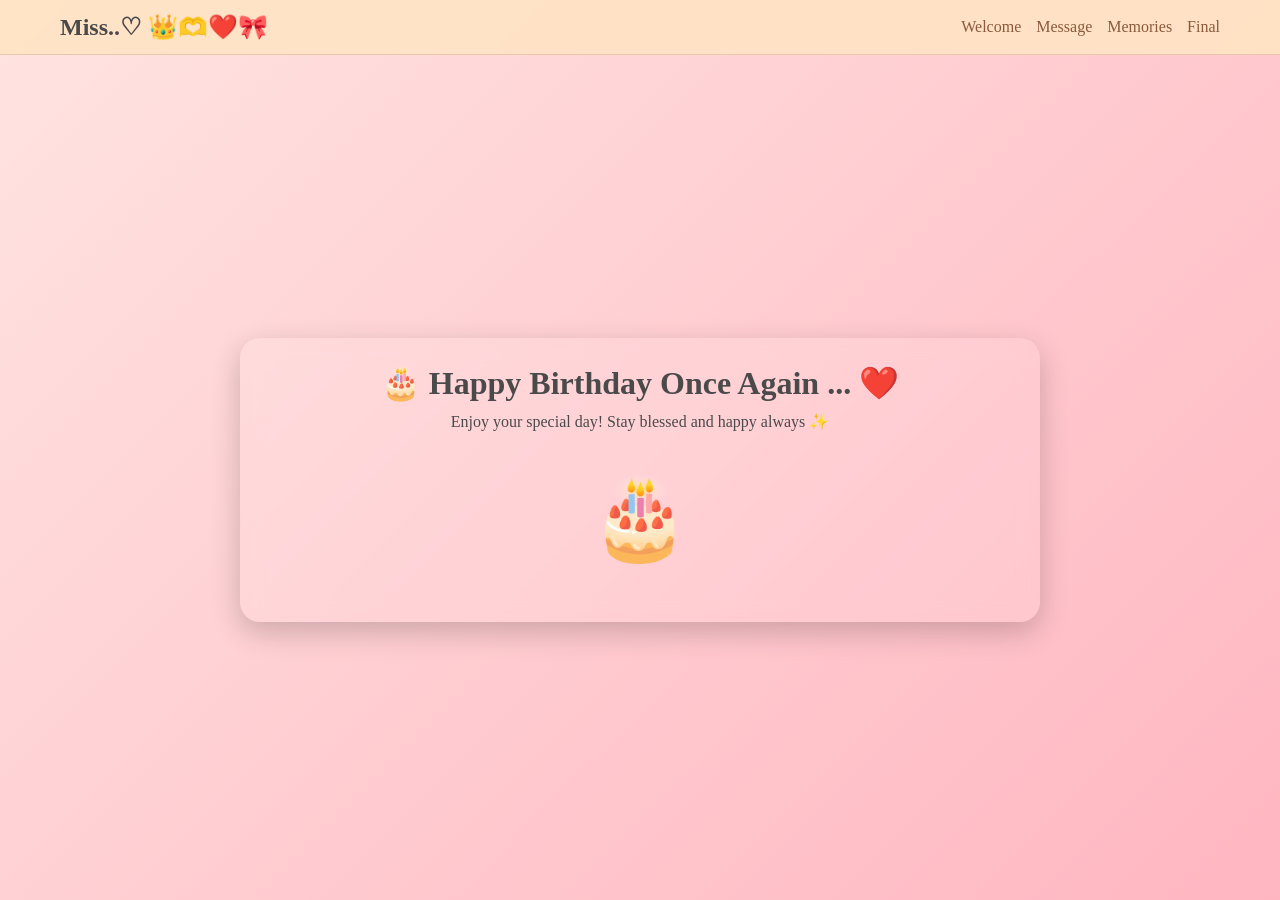
<file: final.html>
<!DOCTYPE html>
<html lang="en">
<head>
    <meta charset="UTF-8">
    <meta name="viewport" content="width=device-width, initial-scale=1.0">
    <title>Final Wishes</title>
    <link rel="stylesheet" href="styles.css">
</head>
<body>
    <nav class="navbar">
        <div class="nav-container">
            <h2>Miss..♡ 👑🫶❤️🎀</h2>
            <ul class="nav-links">
                <li><a href="index.html">Welcome</a></li>
                <li><a href="message.html">Message</a></li>
                <li><a href="memories.html">Memories</a></li>
                <li><a href="#final">Final</a></li>
            </ul>
        </div>
    </nav>
    <div id="final" class="page">
        <div class="content">
            <h1>🎂 Happy Birthday Once Again ...  ❤️</h1>
            <p>Enjoy your special day! Stay blessed and happy always ✨</p>
            <div class="cake">🎂</div>
        </div>
    </div>
    <audio id="music" loop>
        <source src="Aditya Rikhari - SAMJHO NA ( NASAMAJH ).mp3" type="audio/mpeg">
    </audio>
    <script src="script.js"></script>
</body>
</html>
</file>
<file: styles.css>
/* Global Styles */
* {
    margin: 0;
    padding: 0;
    box-sizing: border-box;
}

body {
    font-family: 'Georgia', serif;
    text-align: center;
    background: linear-gradient(135deg, #ffe4e1, #ffb6c1, #ffc0cb);
    background-size: 200% 200%;
    animation: bgmove 20s infinite alternate;
    color: #4a4a4a;
    min-height: 100vh;
    overflow-x: hidden;
    line-height: 1.6;
}

/* Animated Background - Slower and subtler */
@keyframes bgmove {
    0% { background-position: 0% 50%; }
    100% { background-position: 100% 50%; }
}

/* Navbar - More natural */
.navbar {
    position: fixed;
    top: 0;
    width: 100%;
    background: rgba(255, 228, 196, 0.9);
    backdrop-filter: blur(5px);
    z-index: 1000;
    padding: 8px 0;
    border-bottom: 1px solid rgba(139, 90, 60, 0.2);
}

.nav-container {
    display: flex;
    justify-content: space-between;
    align-items: center;
    max-width: 1200px;
    margin: 0 auto;
    padding: 0 20px;
}

.nav-links {
    list-style: none;
    display: flex;
    gap: 15px;
}

.nav-links a {
    color: #8b5a3c;
    text-decoration: none;
    font-weight: normal;
    transition: color 0.3s ease;
    font-size: 16px;
}

.nav-links a:hover {
    color: #a0522d;
}

/* Pages */
.page {
    min-height: 100vh;
    display: flex;
    flex-direction: column;
    justify-content: center;
    align-items: center;
    padding: 80px 20px 20px;
}

.content {
    max-width: 800px;
    width: 100%;
    padding: 20px;
    background: rgba(255, 255, 255, 0.1);
    border-radius: 20px;
    backdrop-filter: blur(10px);
    box-shadow: 0 10px 30px rgba(0, 0, 0, 0.2);
}

/* Message page paragraphs (extra spacing) */
#message .content p {
    margin-bottom: 2em;
}

/* Buttons */
button {
    padding: 15px 35px;
    border: none;
    border-radius: 40px;
    font-size: 18px;
    background: white;
    color: #ff4b7d;
    cursor: pointer;
    transition: all 0.3s;
    margin-top: 20px;
}

button:hover {
    transform: scale(1.1);
    box-shadow: 0 5px 15px rgba(0, 0, 0, 0.2);
}

/* Video Gallery */
.video-container {
    margin: 20px 0;
}

.video-grid {
    display: grid;
    grid-template-columns: repeat(auto-fit, minmax(250px, 1fr));
    gap: 20px;
    width: 100%;
    max-width: 1000px;
}

.video-item {
    position: relative;
    border-radius: 15px;
    overflow: hidden;
    cursor: pointer;
    transition: transform 0.3s;
    box-shadow: 0 10px 25px rgba(0, 0, 0, 0.3);
}

.video-item:hover {
    transform: scale(1.05);
}

.video-item video {
    width: 100%;
    height: 200px;
    object-fit: cover;
    opacity: 0;
    animation: videoFade 1s forwards;
}

.play-overlay {
    position: absolute;
    top: 50%;
    left: 50%;
    transform: translate(-50%, -50%);
    font-size: 48px;
    color: white;
    text-shadow: 0 0 10px rgba(0, 0, 0, 0.5);
    transition: opacity 0.3s;
}

.video-item:hover .play-overlay {
    opacity: 0.7;
}

/* Hearts Animation */
.heart {
    position: fixed;
    bottom: -20px;
    animation: float 6s linear infinite;
    pointer-events: none;
}

@keyframes float {
    0% {
        transform: translateY(0);
        opacity: 1;
    }
    100% {
        transform: translateY(-110vh);
        opacity: 0;
    }
}

/* Cake Animation */
.cake {
    font-size: 80px;
    animation: bounce 1.5s infinite;
    margin: 20px 0;
}

@keyframes bounce {
    0% { transform: translateY(0); }
    50% { transform: translateY(-15px); }
    100% { transform: translateY(0); }
}

/* Fade In Animation */
.fade-in {
    animation: fadeIn 1.2s ease forwards;
}

@keyframes fadeIn {
    from {
        opacity: 0;
        transform: translateY(20px);
    }
    to {
        opacity: 1;
        transform: translateY(0);
    }
}

/* Video Fade Animation */
@keyframes videoFade {
    to {
        opacity: 1;
        transform: scale(1);
    }
}

/* Memory Timeline */
.memory-timeline {
    display: grid;
    grid-template-columns: repeat(auto-fit, minmax(280px, 1fr));
    gap: 25px;
    width: 100%;
    max-width: 1200px;
    margin: 30px 0;
}

/* Polaroid-style Memory Cards */
.memory-card {
    background: rgba(255, 255, 255, 0.95);
    border-radius: 8px;
    padding: 15px;
    box-shadow: 0 8px 25px rgba(0, 0, 0, 0.15);
    transition: all 0.3s ease;
    position: relative;
    transform: rotate(-1deg);
}

.memory-card:nth-child(even) {
    transform: rotate(1deg);
}

.memory-card:nth-child(3n) {
    transform: rotate(-0.5deg);
}

.memory-card:hover {
    transform: scale(1.02) rotate(0deg);
    box-shadow: 0 12px 35px rgba(0, 0, 0, 0.2);
}

.memory-media {
    position: relative;
    border-radius: 6px;
    overflow: hidden;
    background: #f8f8f8;
    margin-bottom: 12px;
    display: flex;
    justify-content: center;
    align-items: center;
}

.memory-image,
.memory-video {
    max-width: 100%;
    height: auto;
    object-fit: contain;
    border-radius: 6px;
    transition: all 0.3s ease;
}

.memory-video:hover {
    transform: scale(1.05);
}

.play-button {
    position: absolute;
    top: 50%;
    left: 50%;
    transform: translate(-50%, -50%);
    font-size: 36px;
    background: rgba(255, 107, 129, 0.9);
    border-radius: 50%;
    width: 60px;
    height: 60px;
    display: flex;
    align-items: center;
    justify-content: center;
    cursor: pointer;
    transition: all 0.3s ease;
    box-shadow: 0 4px 15px rgba(255, 107, 129, 0.3);
}

.play-button:hover {
    background: rgba(255, 107, 129, 1);
    transform: translate(-50%, -50%) scale(1.1);
    box-shadow: 0 6px 20px rgba(255, 107, 129, 0.4);
}

.memory-caption {
    font-family: 'Georgia', serif;
    font-size: 14px;
    color: #8b5a3c;
    text-align: center;
    font-style: italic;
    line-height: 1.4;
    padding: 8px;
    background: rgba(255, 228, 196, 0.7);
    border-radius: 4px;
    margin-top: 8px;
}

/* Responsive adjustments for memory cards */
@media (max-width: 768px) {
    .memory-timeline {
        grid-template-columns: 1fr;
        gap: 20px;
    }

    .memory-card {
        transform: rotate(0deg);
    }

    .memory-card:hover {
        transform: scale(1.01) rotate(0deg);
    }

    .memory-image,
    .memory-video {
        height: 180px;
    }

    .play-button {
        width: 50px;
        height: 50px;
        font-size: 28px;
    }
}
</file>
